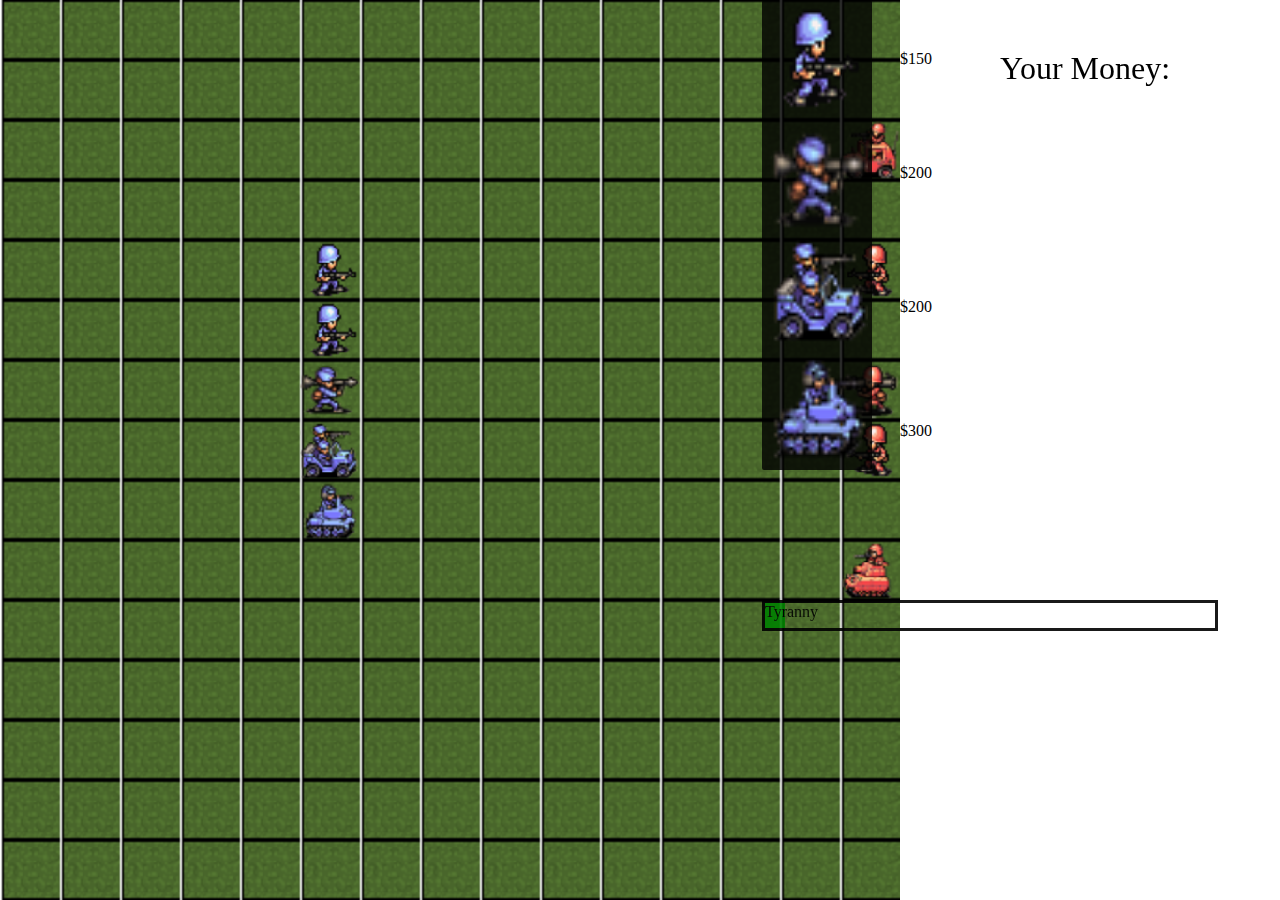
<file: game.html>
<!DOCTYPE html>
<html>
  <head>
    <meta charset="utf-8">
    <title>Tyranny</title>
    <link rel="stylesheet" type="text/css" href="game.css"> 
  </head>
  <body>
    <div id="player_command" class="userInterface">
    </div>
    <font id="money" color = "black" size = "6">Your Money: </font>
    <div class="menu item-container">
      <div class="inventory-box">
         <img src="blueSoldier.png" alt="blueSoldier" class="item" id="blueSoldier">
         <img src="blueCannon.png" alt="blueCannon" class="item" id="blueCannon">
         <img src="blueJeep.png" alt="blueJeep" class="item" id="blueJeep">
         <img src="blueTank.png" alt="blueTank" class="item" id="blueTank">
      </div>
      <div class="inventory-text">
         <font color = "black" id="blueSoldier-text">$150</font>
         <hr>
         <font color = "black" id="blueCannon-text">$200</font>
         <hr>
         <font color = "black" id="blueJeep-text">$200</font>
         <hr>
         <font color = "black" id="blueTank-text">$300</font>
      </div>
    </div>
      <div id= "tyranny"><font id="tyrannyText">Tyranny</font></div>
      <div id= "tyrannyRect"></div>
    <div class = "upgradePolicies" id = "rect">
      <div id="box"></div>
      <font color = "white" size = "8">Policies</font>
      <hr>
     <div class = "upgradeButtonsPolicies">
       <button type="button" id="recruitingI" class="button">Recruiting I</button> 
       <hr>
       <button type="button" id="conscriptionI" class="button" disabled>Conscription I</button>
       <button type="button" id="totalWarfareI" class="button" disabled>Total Warfare I</button>
       <button type="button" id="recruitingII" class="button" disabled>Recruiting II</button>
       <hr>
       <button type="button" id="conscriptionII" class="button" disabled>Conscription II</button>
       <button type="button" id="totalWarfareII" class="button" disabled>Total Warfare II</button>
       <button type="button" id="patriotismI" class="button" disabled>Patriotism I</button>
       <hr>
       <button type="button" id="conscriptionIII" class="button" disabled>Conscription III</button>
       <button type="button" id="childSoldiers" class="button" disabled>Child Soldiers</button>
       <button type="button" id="patriotismII" class="button" disabled>Patriotism II</button>

     </div>
    </div>
    <script type="text/javascript" src="enchant.js"></script>
    <script type="text/javascript" src="game.js"></script>
    <script type="text/javascript" src="map.js"></script>
  </body>
</html>
</file>
<file: game.css>
body {
  margin: 0;
}
.active-option{
  color:red;
}
.userInterface {
	position : fixed;
	text_align: center;
	padding: 0px;
	border-radius: 2px;
	background-color: black;
	opacity: 0.8;
}
#money {
	position:fixed;
	left: 1000px;
	top: 50px;
}
#player_command {
	width: 110px;
	height: 470px;
	top: 0px;
	left: 762px;
}
#blueSoldier-text {
	position:relative;
	top: 50px;
	left: 900px;
}
#blueCannon-text {
	position:relative;
	top: 130px;
	left: 900px;
}
#blueJeep-text {
	position:relative;
	top: 230px;
	left: 900px;
}
#blueTank-text {
	position:relative;
	top: 320px;
	left: 900px;
}
#tyranny {
	position : fixed;
	text-align: middle;
	padding:0px;
	border-radius: 0px;
	background-color:green;
	opacity:0.9;
	width: 20px;
	height: 25px;
	top: 603px;
	left: 765px;
	z-index: 30;
}
#tyrannyText {
    
}
#tyrannyRect {
	position : fixed;
	text-align: middle;
	padding:0px;
	border: 3px solid #000;
	opacity:0.9;
	width: 450px;
	height: 25px;
	top: 600px;
	left: 762px;
}
img.item {
	width: 45%;
	height: 45%;
	padding: 0px;
	cursor: pointer;
}
#blueSoldier {
	position: fixed;
	z-index: 200;
	display: inline-block;
	height: 110px;
	width:100px;
	border-radius: 1px;
	text-align: center;
	left: 768px;
	top:3px;
}
#blueCannon {
	position: fixed;
	z-index: 200;
	display: inline-block;
	height: 110px;
	width:100px;
	border-radius: 1px;
	text-align: center;
	left: 768px;
	top:120px;
}
#blueJeep {
	position: fixed;
	z-index: 200;
	display: inline-block;
	height: 110px;
	width:100px;
	border-radius: 1px;
	text-align: center;
	left: 768px;
	top:237px;
}
#blueTank {
	position: fixed;
	z-index: 200;
	display: inline-block;
	height: 110px;
	width:100px;
	border-radius: 1px;
	text-align: center;
	left: 768px;
	top: 354px;
}
.dispenseBox {
	border: 2px dasheed #000;
}
.upgradePolicies {
position:fixed;
z-index: 100;
display:none;
text-align: center;

}
hr {
	border-style: none;
}
#rect {
	width:700px;
	height:832px;
}
#box {
	width: 762px;
	height: 900px;
	top:-100px;
	position: fixed;
	z-index: -100;
	left:0px;
	background-color: #000;
}
</file>
